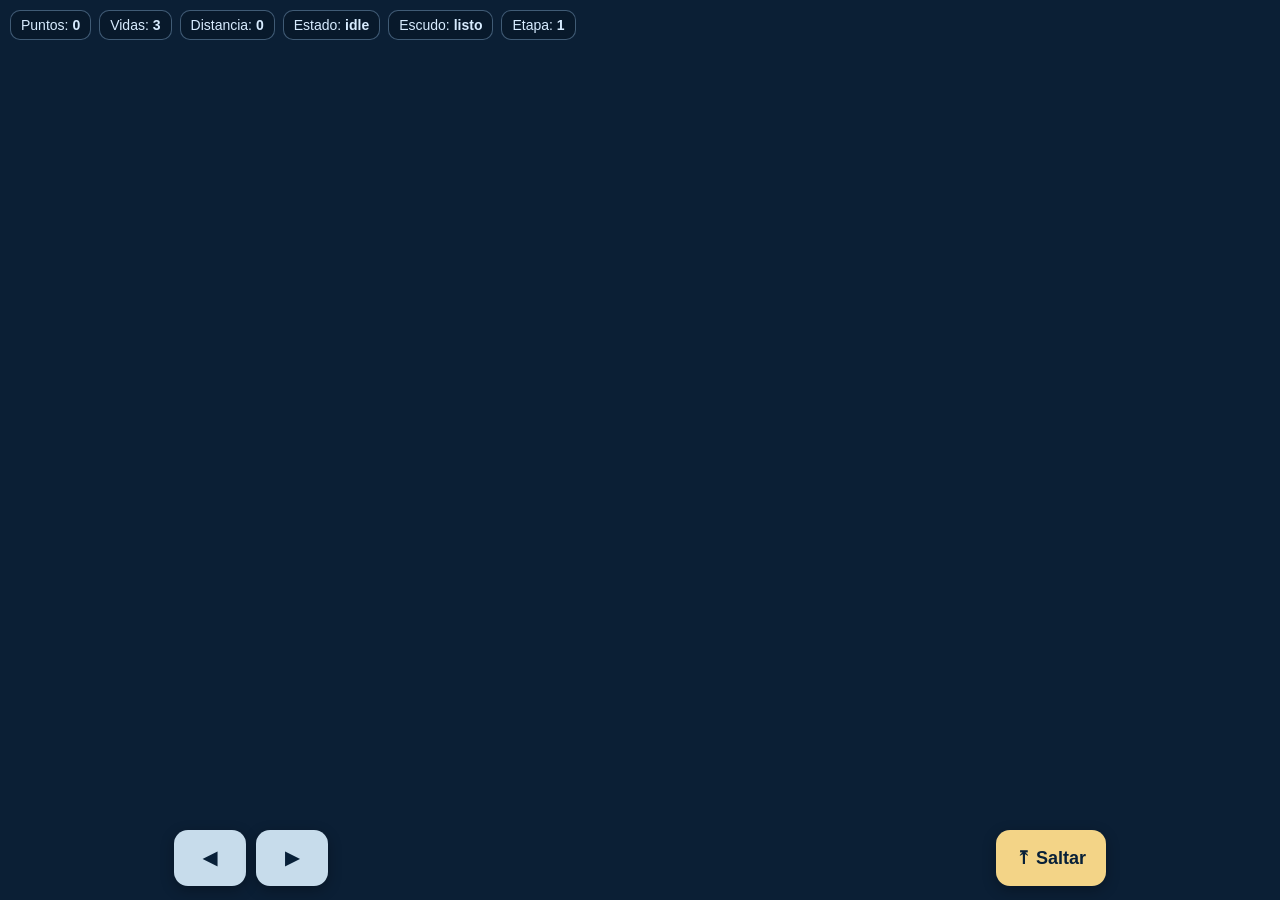
<file: babylon25d/index.html>
<!doctype html>
<html lang="es">
  <head>
    <meta charset="UTF-8" />
    <meta name="viewport" content="width=device-width, initial-scale=1.0, viewport-fit=cover" />
    <title>Titi Galimidi Futbol - Base 2.5D Babylon</title>
    <link rel="stylesheet" href="./style.css" />
  </head>
  <body>
    <div class="app">
      <canvas id="renderCanvas"></canvas>

      <div class="hud" id="hud">
        <span class="panel">Puntos: <strong id="hudScore">0</strong></span>
        <span class="panel">Vidas: <strong id="hudLives">3</strong></span>
        <span class="panel">Distancia: <strong id="hudDistance">0</strong></span>
        <span class="panel">Estado: <strong id="hudState">idle</strong></span>
        <span class="panel">Escudo: <strong id="hudShield">listo</strong></span>
        <span class="panel">Etapa: <strong id="hudStage">1</strong></span>
      </div>

      <div class="touch-controls" aria-label="Controles táctiles">
        <div class="touch-left">
          <button class="touch-btn" data-action="left">◀</button>
          <button class="touch-btn" data-action="right">▶</button>
        </div>
        <div class="touch-right">
          <button class="touch-btn jump" data-action="jump">⤒ Saltar</button>
        </div>
      </div>
    </div>

    <script src="https://cdn.babylonjs.com/babylon.js"></script>
    <script type="module" src="./js/main.js"></script>
  </body>
</html>
</file>
<file: babylon25d/style.css>
:root {
  font-family: 'Trebuchet MS', Arial, sans-serif;
  color-scheme: dark;
}

* {
  box-sizing: border-box;
}

html,
body {
  margin: 0;
  width: 100%;
  height: 100%;
  overflow: hidden;
  background: #0b1f35;
}

.app {
  position: relative;
  width: 100%;
  height: 100%;
}

#renderCanvas {
  width: 100%;
  height: 100%;
  display: block;
  touch-action: none;
}

.hud {
  position: absolute;
  top: 10px;
  left: 10px;
  right: 10px;
  display: flex;
  flex-wrap: wrap;
  gap: 8px;
  z-index: 20;
  pointer-events: none;
}

.panel {
  background: rgba(9, 24, 41, 0.75);
  border: 1px solid rgba(170, 212, 255, 0.35);
  color: #d8ecff;
  border-radius: 10px;
  padding: 6px 10px;
  font-size: 14px;
}

.touch-controls {
  position: absolute;
  left: 0;
  right: 0;
  bottom: 14px;
  display: flex;
  justify-content: space-between;
  align-items: end;
  padding: 0 14px max(0px, env(safe-area-inset-bottom));
  z-index: 25;
}

.touch-left,
.touch-right {
  display: flex;
  gap: 10px;
}

.touch-btn {
  min-width: 72px;
  min-height: 56px;
  border: none;
  border-radius: 14px;
  font-size: 18px;
  font-weight: 700;
  color: #082038;
  background: rgba(220, 241, 255, 0.9);
  box-shadow: 0 4px 14px rgba(0, 0, 0, 0.3);
  touch-action: none;
}

.touch-btn.jump {
  min-width: 110px;
  background: rgba(255, 222, 140, 0.95);
}

.touch-btn:active {
  transform: scale(0.97);
}

@media (min-width: 900px) {
  .touch-controls {
    max-width: 960px;
    margin: 0 auto;
    left: 50%;
    transform: translateX(-50%);
    right: auto;
    width: 100%;
  }
}
</file>
